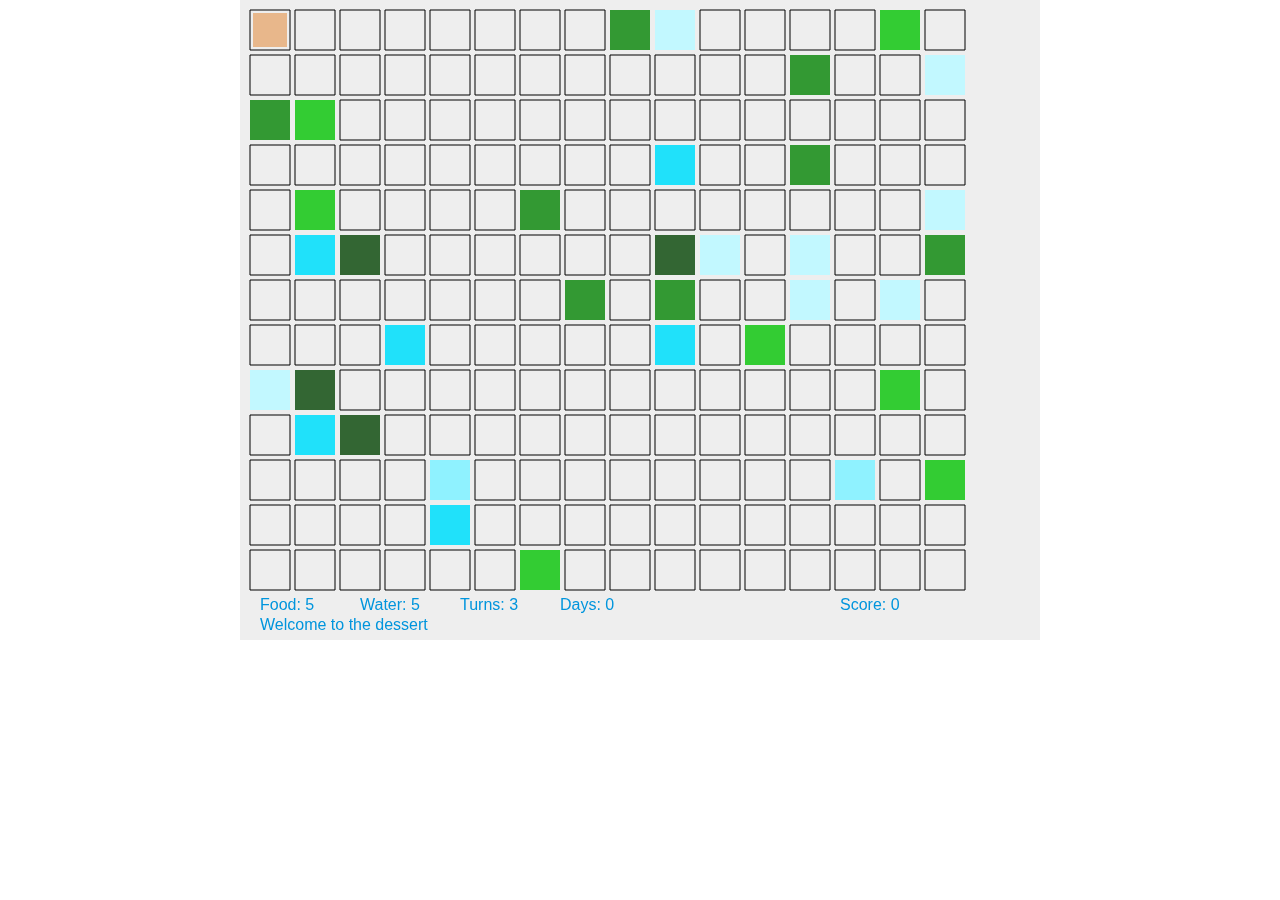
<file: Live.html>
<!DOCTYPE html>
<html>
<head>
    <meta charset="utf-8" />
    <title>Live</title>
    <style>
    	* { padding: 0; margin: 0; }
    	canvas { background: #eee; display: block; margin: 0 auto; }
    </style>
</head>
<body>

<canvas id="myCanvas" width="800" height="640"></canvas>

<script>
	//get canvas
	var canvas = document.getElementById("myCanvas");
	var ctx = canvas.getContext("2d");
	var x = canvas.width/2;
	var y = canvas.height-30;

	//key press
	var rightPressed = false;
	var leftPressed = false;
	var upPressed = false;
	var downPressed = false;

	var brickRowCount = 13;
	var brickColumnCount = 16;
	var brickWidth = 40;
	var brickHeight = 40;
	var brickPadding = 5;
	var brickOffsetTop = 10;
	var brickOffsetLeft = 10;
	//score
	var score = 0;
	var lives = 3;
	var rand = 0;
	var min = 0;
	var max = 100;

	var food = 5;
	var water = 5;
	var turn = 3;
	var day = 0;
	var score = 0;
	var lastEvent = "Welcome to the dessert";

	var charX = 0;
	var charY = 0;

	//setting up blocks
	//randomly simulate items in each block 
	//status 1 = clear
	//status 2 = food
	//status 3 = water
	var bricks = [];
	for(c=0; c<brickColumnCount; c++) {
	    bricks[c] = [];
	    for(r=0; r<brickRowCount; r++) {
	    	rand = Math.floor(Math.random() * (max - min + 1)) + min;
	    	if (rand < 10)
	        {
	        	bricks[c][r] = { x: 0, y: 0 , status: 20};
	        	if (rand < 5)
	        	bricks[c][r] = { x: 0, y: 0 , status: 21};
	        	if (rand < 2)
	        	bricks[c][r] = { x: 0, y: 0 , status: 22};

	        }
	    	else if (rand > 90)
	        {
	        	bricks[c][r] = { x: 0, y: 0 , status: 30};
	        	if (rand > 95)
	        	bricks[c][r] = { x: 0, y: 0 , status: 31};
	        	if (rand > 97)
	        	bricks[c][r] = { x: 0, y: 0 , status: 32};
	        }
	    	else
	        {
	        	bricks[c][r] = { x: 0, y: 0 , status: 10};
	        }
	    }
	}

	document.addEventListener("keydown", keyDownHandler, false);
	document.addEventListener("keyup", keyUpHandler, false);

	//timeout function

	

	var evtFired = false;

	function keyDownHandler(e) {
	    if(e.keyCode == 39) {
	        rightPressed = true;
	    }
	    else if(e.keyCode == 37) {
	        leftPressed = true;
	    }
	    else if(e.keyCode == 38) {
	        upPressed = true;
	    }
	    else if(e.keyCode == 40) {
	        downPressed = true;
	    }
		document.removeEventListener("keydown", keyDownHandler, false);
	}

	function keyUpHandler(e) {
		evtFired = true;
	    if(e.keyCode == 39) {
	        rightPressed = false;
	    }
	    else if(e.keyCode == 37) {
	        leftPressed = false;
	    }
	    else if(e.keyCode == 38) {
	        upPressed = false;
	    }
	    else if(e.keyCode == 40) {
	        downPressed = false;
	    }
	}


	function collisionDetection() {
		turn -= 1;
		switch (bricks[charX][charY].status){
			case 10:
			break;
			case 20:
				food += 1;
				bricks[charX][charY].status = 10;
			break;
			case 21:
				food += 1;
				bricks[charX][charY].status = 20;
			break;
			case 22:
				food += 1;
				bricks[charX][charY].status = 21;
			break;
			case 30:
				water += 1;
				bricks[charX][charY].status = 10;
			break;
			case 31:
				water += 1;
				bricks[charX][charY].status = 30;
			break;
			case 32:
				water += 1;
				bricks[charX][charY].status = 31;
			break;
		}
		if (turn == 0){
			day += 1;
			turn = 3;
			simulateEvent();
		}

	}

	function drawScore() {
	    ctx.font = "16px Arial";
	    ctx.fillStyle = "#0095DD";
	    ctx.fillText("Score: "+score, 8, 20);
	}

	function drawLives() {
	    ctx.font = "16px Arial";
	    ctx.fillStyle = "#0095DD";
	    ctx.fillText("Food: "+food, canvas.width-780, 610);
	    ctx.font = "16px Arial";
	    ctx.fillStyle = "#0095DD";
	    ctx.fillText("Water: "+water, canvas.width-680, 610);
	    ctx.font = "16px Arial";
	    ctx.fillStyle = "#0095DD";
	    ctx.fillText("Turns: "+turn, canvas.width-580, 610);
	    ctx.fillStyle = "#0095DD";
	    ctx.fillText("Days: "+day, canvas.width-480, 610);
	    
	    ctx.fillStyle = "#0095DD";
	    ctx.fillText("Score: "+score, canvas.width-200, 610);


	    ctx.fillStyle = "#0095DD";
	    ctx.fillText(lastEvent, canvas.width-780, 630);

	}

	function drawBricks() {
		//randomly simulate items in each block 
		//status 10 = clear
		//status 10 = clear
		//status 10 = clear

		//status 20 = s. food
		//status 21 = m. food
		//status 22 = l. food

		//status 30 = s. water
		//status 31 = m. water
		//status 32 = l. water

	    for(c=0; c<brickColumnCount; c++) {
	        for(r=0; r<brickRowCount; r++) {    
		        if(bricks[c][r].status == 10) { 
		            var brickX = (c*(brickWidth+brickPadding))+brickOffsetLeft;
		            var brickY = (r*(brickHeight+brickPadding))+brickOffsetTop;
		            bricks[c][r].x = brickX;
		            bricks[c][r].y = brickY;
		            ctx.beginPath();
		            ctx.rect(brickX, brickY, brickWidth, brickHeight);
		            ctx.fillStyle = "#0095DD";
		            ctx.stroke();
		            ctx.closePath();
		        } 
		        else if(bricks[c][r].status == 20) { 
		            var brickX = (c*(brickWidth+brickPadding))+brickOffsetLeft;
		            var brickY = (r*(brickHeight+brickPadding))+brickOffsetTop;
		            bricks[c][r].x = brickX;
		            bricks[c][r].y = brickY;
		            ctx.beginPath();
		            ctx.rect(brickX, brickY, brickWidth, brickHeight);
		            ctx.fillStyle = "#33cc33";
		            ctx.fill();
		            ctx.closePath();
		        } 
		        else if(bricks[c][r].status == 21) { 
		            var brickX = (c*(brickWidth+brickPadding))+brickOffsetLeft;
		            var brickY = (r*(brickHeight+brickPadding))+brickOffsetTop;
		            bricks[c][r].x = brickX;
		            bricks[c][r].y = brickY;
		            ctx.beginPath();
		            ctx.rect(brickX, brickY, brickWidth, brickHeight);
		            ctx.fillStyle = "#339933";
		            ctx.fill();
		            ctx.closePath();
		        } 
		        else if(bricks[c][r].status == 22) { 
		            var brickX = (c*(brickWidth+brickPadding))+brickOffsetLeft;
		            var brickY = (r*(brickHeight+brickPadding))+brickOffsetTop;
		            bricks[c][r].x = brickX;
		            bricks[c][r].y = brickY;
		            ctx.beginPath();
		            ctx.rect(brickX, brickY, brickWidth, brickHeight);
		            ctx.fillStyle = "#336633";
		            ctx.fill();
		            ctx.closePath();
		        } 
		        else if(bricks[c][r].status == 30) { 
		            var brickX = (c*(brickWidth+brickPadding))+brickOffsetLeft;
		            var brickY = (r*(brickHeight+brickPadding))+brickOffsetTop;
		            bricks[c][r].x = brickX;
		            bricks[c][r].y = brickY;
		            ctx.beginPath();
		            ctx.rect(brickX, brickY, brickWidth, brickHeight);
		            ctx.fillStyle = "#C2F8FF";
		            ctx.fill();
		            ctx.closePath();
		        }
		        else if(bricks[c][r].status == 31) { 
		            var brickX = (c*(brickWidth+brickPadding))+brickOffsetLeft;
		            var brickY = (r*(brickHeight+brickPadding))+brickOffsetTop;
		            bricks[c][r].x = brickX;
		            bricks[c][r].y = brickY;
		            ctx.beginPath();
		            ctx.rect(brickX, brickY, brickWidth, brickHeight);
		            ctx.fillStyle = "#8FF2FF";
		            ctx.fill();
		            ctx.closePath();
		        }
		        else if(bricks[c][r].status == 32) { 
		            var brickX = (c*(brickWidth+brickPadding))+brickOffsetLeft;
		            var brickY = (r*(brickHeight+brickPadding))+brickOffsetTop;
		            bricks[c][r].x = brickX;
		            bricks[c][r].y = brickY;
		            ctx.beginPath();
		            ctx.rect(brickX, brickY, brickWidth, brickHeight);
		            ctx.fillStyle = "#20E1FA";
		            ctx.fill();
		            ctx.closePath();
		        }
	        }
	    }

	}

	function drawChar(){
		 for(c=0; c<brickColumnCount; c++) {
			        for(r=0; r<brickRowCount; r++) {    
				        
				            var brickX = (c*(brickWidth+brickPadding))+brickOffsetLeft;
				            var brickY = (r*(brickHeight+brickPadding))+brickOffsetTop;
				            bricks[c][r].x = brickX;
				            bricks[c][r].y = brickY;
				            if(c == charX && r == charY) { 
				            ctx.beginPath();
				            ctx.rect(brickX +3 , brickY +3, brickWidth-6, brickHeight-6);
				            ctx.fillStyle = "#E8B78B";
				            ctx.fill();
				            ctx.closePath();
				        } 
		}
	}}

	function updateResource(resource, effect){

	}

	function simulateEvent(){
		var godOfWeather=Math.floor(Math.random() * 8);
		var godOfDessert=Math.floor(Math.random() * 7);
		lastEvent = "End of the day...";
		//Weather events 
		//good events
			//rain all water +1
			//Great weather +1 turn
			//Date mix up +1 day
		//netural events
			//earth quake all wate rbecomes food and all food becomes water
			//randomly moving 5 water around
		//bad events
			//sun burns all resource -1
			//harsh winds turns -1
			//day ja vu... -1 day
			switch (godOfWeather){
				case 0:
					lastEvent = " Heavy rain...";
					for(c=0; c<brickColumnCount; c++) {
	        			for(r=0; r<brickRowCount; r++) {    
	        				switch (bricks[c][r].status){
	        					case 30:
	        						bricks[c][r].status = 31;
	        					break;
	        					case 31:
	        						bricks[c][r].status = 32;
	        					break;
	        				}
	        			}
	   		 		}
				break;
				case 1:
					lastEvent = " Great weather lets push on...";
					turn += 1;
				break;
				case 2:
					lastEvent = " Today is tomorrow...";
					day += 1;
				break;
				case 3:
					lastEvent = " Earthquake...";
					for(c=0; c<brickColumnCount; c++) {
	        			for(r=0; r<brickRowCount; r++) {    
	        				switch (bricks[c][r].status){
	        					case 20:
	        						bricks[c][r].status = 30;
	        					break;
	        					case 21:
	        						bricks[c][r].status = 31;
	        					break;
	        					case 22: 
	        						bricks[c][r].status = 32;
	        					break;
	        					case 30:
	        						bricks[c][r].status = 20;
	        					break;
	        					case 31:
	        						bricks[c][r].status = 21;
	        					break;
	        					case 32:
	        						bricks[c][r].status = 22;
	        					break;
	        				}
	        			}
	   		 		}


				break;
				case 4:
					lastEvent = " Oh god of weather...";
				break;
				case 5:
					lastEvent = " Sun beats down...";
					water -= 1;
					food -= 1;
				break;
				case 6:
					lastEvent = " Heavy winds, can't move...";
					turn -= 1;
				break;
				case 7:
					lastEvent = " Deja vu...";
					day -= 1;
				break;
			}
			

		//Dessert events
		//good events
			//growth all food +1
			//water hole random 5 water at 1 each
			//wide growth random 5 food at 1 each
		//netural events
			//wild camel takes you somewhere else
			//randomly moving 5 food around
		//bad events
			//animals attack lose half your food to lure them away
			//sandstorm all resource -1
			//bottle leaked lose half water

			switch (godOfDessert){
				case 0:
					lastEvent += " All food grows";
					for(c=0; c<brickColumnCount; c++) {
	        			for(r=0; r<brickRowCount; r++) {    
	        				switch (bricks[c][r].status){
	        					case 20:
	        						bricks[c][r].status = 21;
	        					break;
	        					case 21:
	        						bricks[c][r].status = 22;
	        					break;
	        				}
	        			}
	   		 		}
				break;
				case 1:
					lastEvent += " Water is spurting";
					for (i=0;i<5;i++){
						var tmp = true;
						while (tmp){
							var x = Math.floor(Math.random() * brickColumnCount);
							var y = Math.floor(Math.random() * brickRowCount);
							if (bricks[x][y].status == 10){
								bricks[x][y].status = 30;
								tmp = false;
							}
						}
					}
				break;
				case 2:
					lastEvent += " Food grows";
					for (i=0;i<5;i++){
						var tmp = true;
						while (tmp){
							var x = Math.floor(Math.random() * brickColumnCount);
							var y = Math.floor(Math.random() * brickRowCount);
							if (bricks[x][y].status == 10){
								bricks[x][y].status = 20;
								tmp = false;
							}
						}
					}
				break;
				case 3:
					lastEvent += " Go for a ride on a camel";
					
					charX = Math.floor(Math.random() * brickColumnCount);
					charY = Math.floor(Math.random() * brickRowCount);
					
				break;
				case 4:
					lastEvent += " Animals attack";
					food = Math.round(food/2);
				break;
				case 5:
					lastEvent += " Sandstorm";
					for(c=0; c<brickColumnCount; c++) {
	        			for(r=0; r<brickRowCount; r++) {    
	        				switch (bricks[c][r].status){
	        					case 20:
	        						bricks[c][r].status = 10;
	        					break;
	        					case 21:
	        						bricks[c][r].status = 20;
	        					break;
	        					case 22: 
	        						bricks[c][r].status = 21;
	        					break;
	        					case 30:
	        						bricks[c][r].status = 10;
	        					break;
	        					case 31:
	        						bricks[c][r].status = 30;
	        					break;
	        					case 32:
	        						bricks[c][r].status = 31;
	        					break;
	        				}
	        			}
	   		 		}
				break;
				case 6:
					lastEvent += " Bottle leak...";
					food = Math.round(water/2);
				break;

				//animals attack lose half your food to lure them away
				//sandstorm all resource -1
				//bottle leaked lose half water
			}


		water -= 1;
		food -=1;
		if (water < 0 && food < 0)
		{ 
			alert ("The gods have forsaken you");
			location.reload(); 
		}

		if (water < 0)
		{ 
			alert ("You died of thrist ");
			location.reload(); 
		}

		if (food <0)
		{ 
			alert ("You died of hungry ");
			location.reload(); 
		}
	}	

	function draw() {
		

		//Update the map


		ctx.clearRect(0, 0, canvas.width, canvas.height);
    	drawBricks();
    	drawChar();
    	drawLives();

		//button pressing
		if(rightPressed && charX < 15){
			rightPressed = false;
	       	charX += 1;
	       	collisionDetection();
	    }
	    else if(leftPressed && charX > 0) {
	    	leftPressed = false;
	        charX -= 1;
	       	collisionDetection();
	    }
	    if(downPressed && charY <12) {
	    	downPressed = false;
	        charY += 1;
	       	collisionDetection();
	    }
	    else if(upPressed && charY >0) {
	    	upPressed = false;
	        charY -= 1;
	       	collisionDetection();
	    }
	    setTimeout(function() {
		    document.addEventListener("keydown", keyDownHandler, false);
		}, 1000);
		if (score < Math.round((food+water)*(day*0.2)))
		score = Math.round((food+water)*(day*0.2));
		requestAnimationFrame(draw);
	}
	//setInterval(draw, 10)
	draw();

</script>

</body>
</html>
</file>
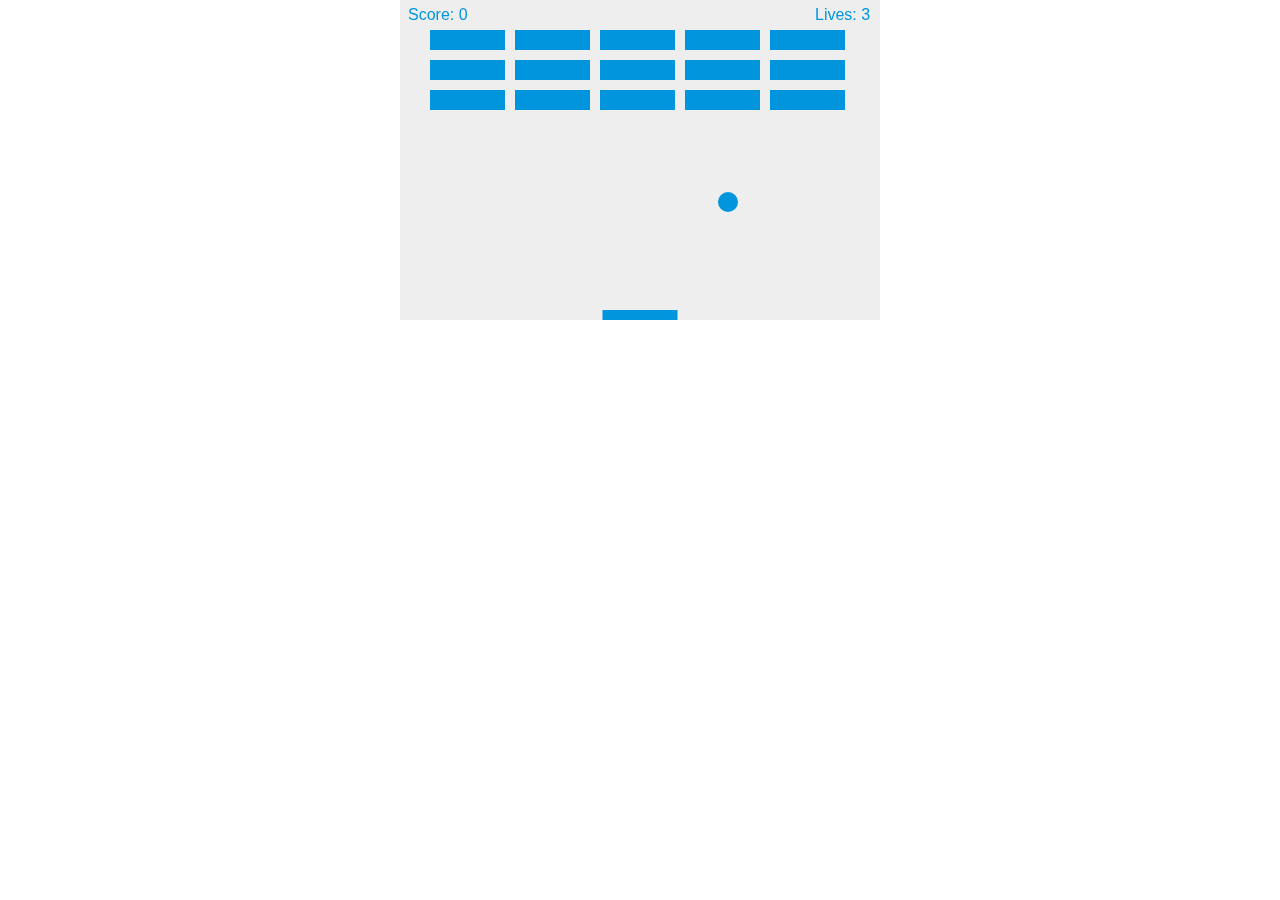
<file: PaddleGame.html>
<!DOCTYPE html>
<html>
<head>
    <meta charset="utf-8" />
    <title>Gamedev Canvas Workshop</title>
    <style>
    	* { padding: 0; margin: 0; }
    	canvas { background: #eee; display: block; margin: 0 auto; }
    </style>
</head>
<body>

<canvas id="myCanvas" width="480" height="320"></canvas>

<script>
	//get canvas
	var canvas = document.getElementById("myCanvas");
	var ctx = canvas.getContext("2d");
	var x = canvas.width/2;
	var y = canvas.height-30;
	//speed
	var dx = 2;
	var dy = -2;
	var ballRadius = 10;
	//paddle
	var paddleHeight = 10;
	var paddleWidth = 75;
	var paddleX = (canvas.width-paddleWidth)/2;
	//key press
	var rightPressed = false;
	var leftPressed = false;

	var brickRowCount = 3;
	var brickColumnCount = 5;
	var brickWidth = 75;
	var brickHeight = 20;
	var brickPadding = 10;
	var brickOffsetTop = 30;
	var brickOffsetLeft = 30;
	//score
	var score = 0;
	var lives = 3;

	//setting up bricks
	var bricks = [];
	for(c=0; c<brickColumnCount; c++) {
	    bricks[c] = [];
	    for(r=0; r<brickRowCount; r++) {
	        bricks[c][r] = { x: 0, y: 0 , status: 1};
	    }
	}

	document.addEventListener("keydown", keyDownHandler, false);
	document.addEventListener("keyup", keyUpHandler, false);
	document.addEventListener("mousemove", mouseMoveHandler, false);


	function keyDownHandler(e) {
	    if(e.keyCode == 39) {
	        rightPressed = true;
	    }
	    else if(e.keyCode == 37) {
	        leftPressed = true;
	    }
	}

	function keyUpHandler(e) {
	    if(e.keyCode == 39) {
	        rightPressed = false;
	    }
	    else if(e.keyCode == 37) {
	        leftPressed = false;
	    }
	}

	function mouseMoveHandler(e) {
	    var relativeX = e.clientX - canvas.offsetLeft;
	    if(relativeX > 0 && relativeX < canvas.width) {
	        paddleX = relativeX - paddleWidth/2;
	    }
	}

	function collisionDetection() {
	    for(c=0; c<brickColumnCount; c++) {
	        for(r=0; r<brickRowCount; r++) {
	            var b = bricks[c][r];
	            if(b.status == 1) {
	                if(x > b.x && x < b.x+brickWidth && y > b.y && y < b.y+brickHeight) {
	                    dy = -dy;
	                    b.status = 0;
	                    score++;
	                    if(score == brickRowCount*brickColumnCount) {
                        alert("YOU WIN, CONGRATULATIONS!");
                        	document.location.reload();
                    	}
	                }
            }
		    }
		}
	}

	function drawScore() {
	    ctx.font = "16px Arial";
	    ctx.fillStyle = "#0095DD";
	    ctx.fillText("Score: "+score, 8, 20);
	}

	function drawLives() {
	    ctx.font = "16px Arial";
	    ctx.fillStyle = "#0095DD";
	    ctx.fillText("Lives: "+lives, canvas.width-65, 20);
	}

	function drawBricks() {
	    for(c=0; c<brickColumnCount; c++) {
	        for(r=0; r<brickRowCount; r++) {    
		        if(bricks[c][r].status == 1) { 
		            var brickX = (c*(brickWidth+brickPadding))+brickOffsetLeft;
		            var brickY = (r*(brickHeight+brickPadding))+brickOffsetTop;
		            bricks[c][r].x = brickX;
		            bricks[c][r].y = brickY;
		            ctx.beginPath();
		            ctx.rect(brickX, brickY, brickWidth, brickHeight);
		            ctx.fillStyle = "#0095DD";
		            ctx.fill();
		            ctx.closePath();
		        }
	        }
	    }
	}


	function draw() {
		ctx.clearRect(0, 0, canvas.width, canvas.height);
    	drawBricks();
    	drawBall();
    	drawPaddle();
    	drawScore();
    	drawLives();
    	collisionDetection();
    
	    if(x + dx > canvas.width-ballRadius || x + dx < ballRadius) {
	        dx = -dx;
	    }
	    if(y + dy < ballRadius) {
	        dy = -dy;
	    }
	    else if(y + dy > canvas.height-ballRadius) {
	        if(x > paddleX && x < paddleX + paddleWidth) {
	            dy = -dy;
	        }
	        else {
	        	lives--;
				if(!lives) {
				    alert("GAME OVER");
				    document.location.reload();
				}
				else {
				    x = canvas.width/2;
				    y = canvas.height-30;
				    dx = 2;
				    dy = -2;
				    paddleX = (canvas.width-paddleWidth)/2;
				}
	        }
	    }
	    
	    if(rightPressed && paddleX < canvas.width-paddleWidth) {
	        paddleX += 7;
	    }
	    else if(leftPressed && paddleX > 0) {
	        paddleX -= 7;
	    }
	    
	    x += dx;
	    y += dy;

		requestAnimationFrame(draw);
	}

	function drawBall() {
	    ctx.beginPath();
	    ctx.arc(x, y, ballRadius, 0, Math.PI*2);
	    ctx.fillStyle = "#0095DD";
	    ctx.fill();
	    ctx.closePath();

	}

	function drawPaddle() {
	    ctx.beginPath();
	    ctx.rect(paddleX, canvas.height-paddleHeight, paddleWidth, paddleHeight);
	    ctx.fillStyle = "#0095DD";
	    ctx.fill();
	    ctx.closePath();
	}

	//setInterval(draw, 10)
	draw();

</script>

</body>
</html>
</file>
